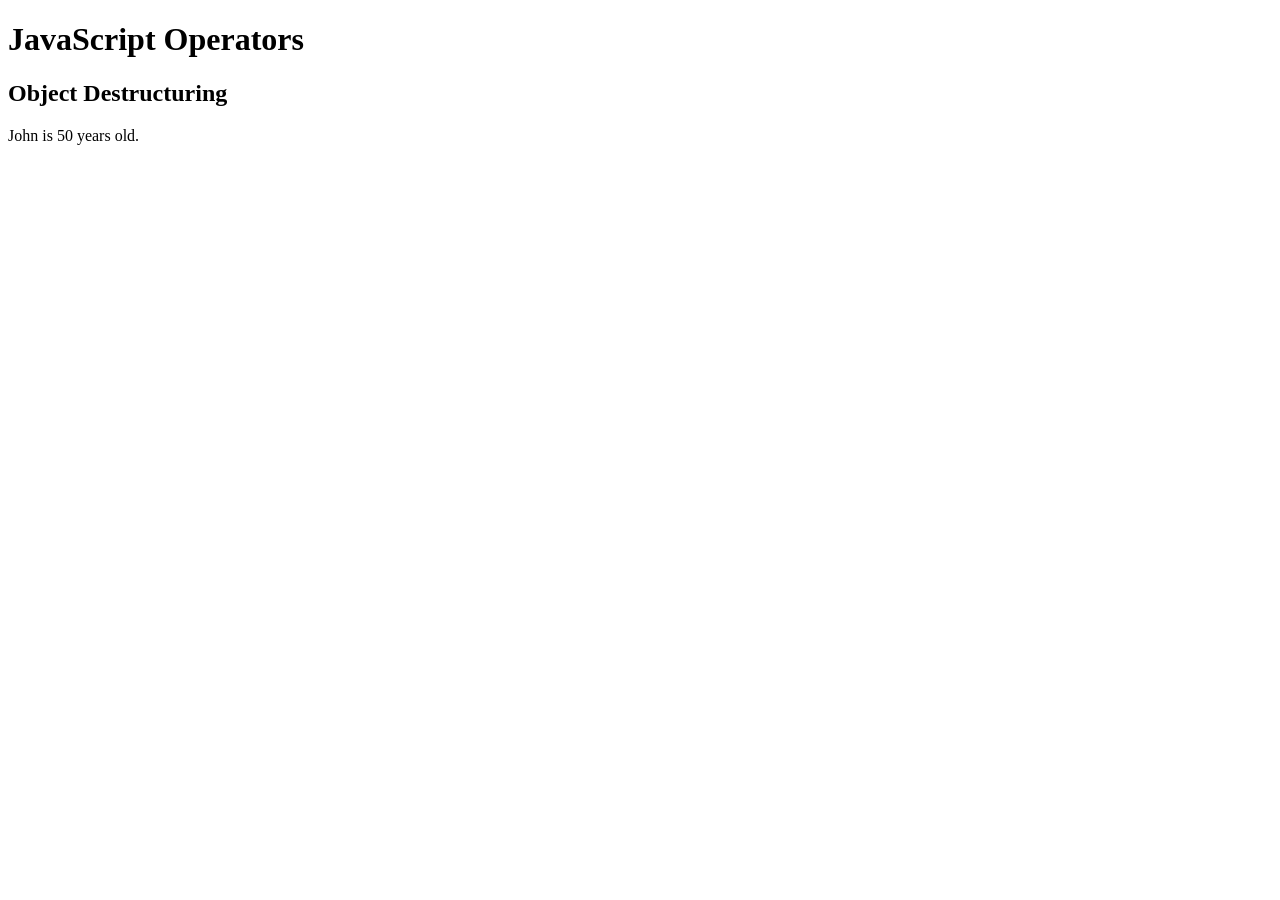
<file: html index/destructuring.html>
<!DOCTYPE html>
<html>
<body>
<h1>JavaScript Operators</h1>
<h2>Object Destructuring</h2>

<p id="demo"></p>

<script>
// Create an Object
const person = {
  firstName: "John",
  lastName: "Doe",
  age: 50,
  eyeColor: "blue"
};

// Destructuring Assignment
let { firstName, age } = person;

// Display Data
document.getElementById("demo").innerHTML =
firstName + " is " + age + " years old.";
</script>

</body>
</html>
</file>
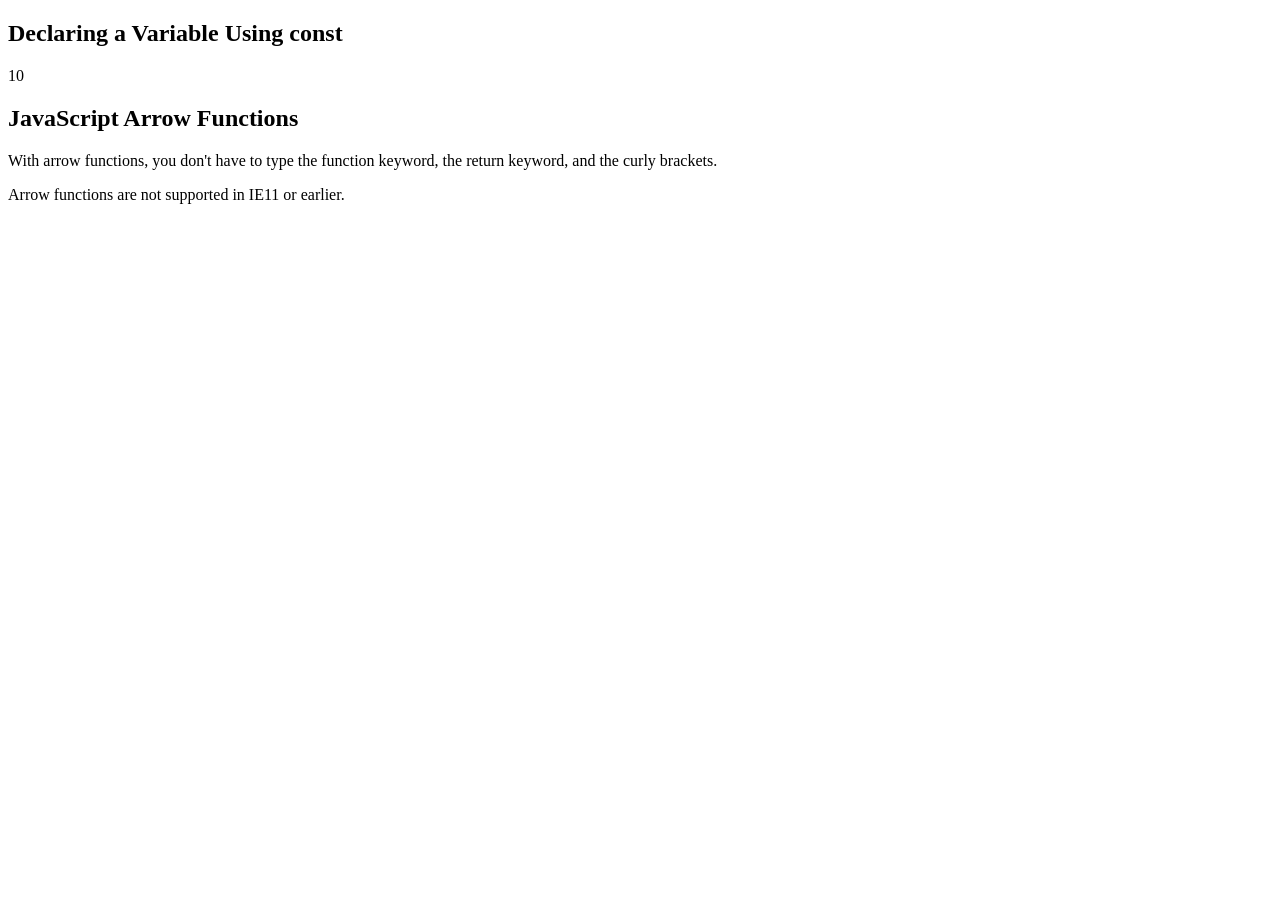
<file: html index/javascript.html>
<!DOCTYPE html>
<html>
<body>

<h2>Declaring a Variable Using const</h2>

<p id="demo"></p>
<h2>JavaScript Arrow Functions</h2>

<p>With arrow functions, you don't have to type the function keyword, the return keyword, and the curly brackets.</p>

<p>Arrow functions are not supported in IE11 or earlier.</p>

<p id="demo1"></p>

<script>
var  x = 10;
// Here x is 10
{  
  const x = 2;
  // Here x is 2
}
// Here x is 10
document.getElementById("demo").innerHTML = x;

</script>

<script>
const x = (x, y) => x * y;
document.getElementById("demo").innerHTML = x(5, 5);
</script>

</body>
</html>
</file>
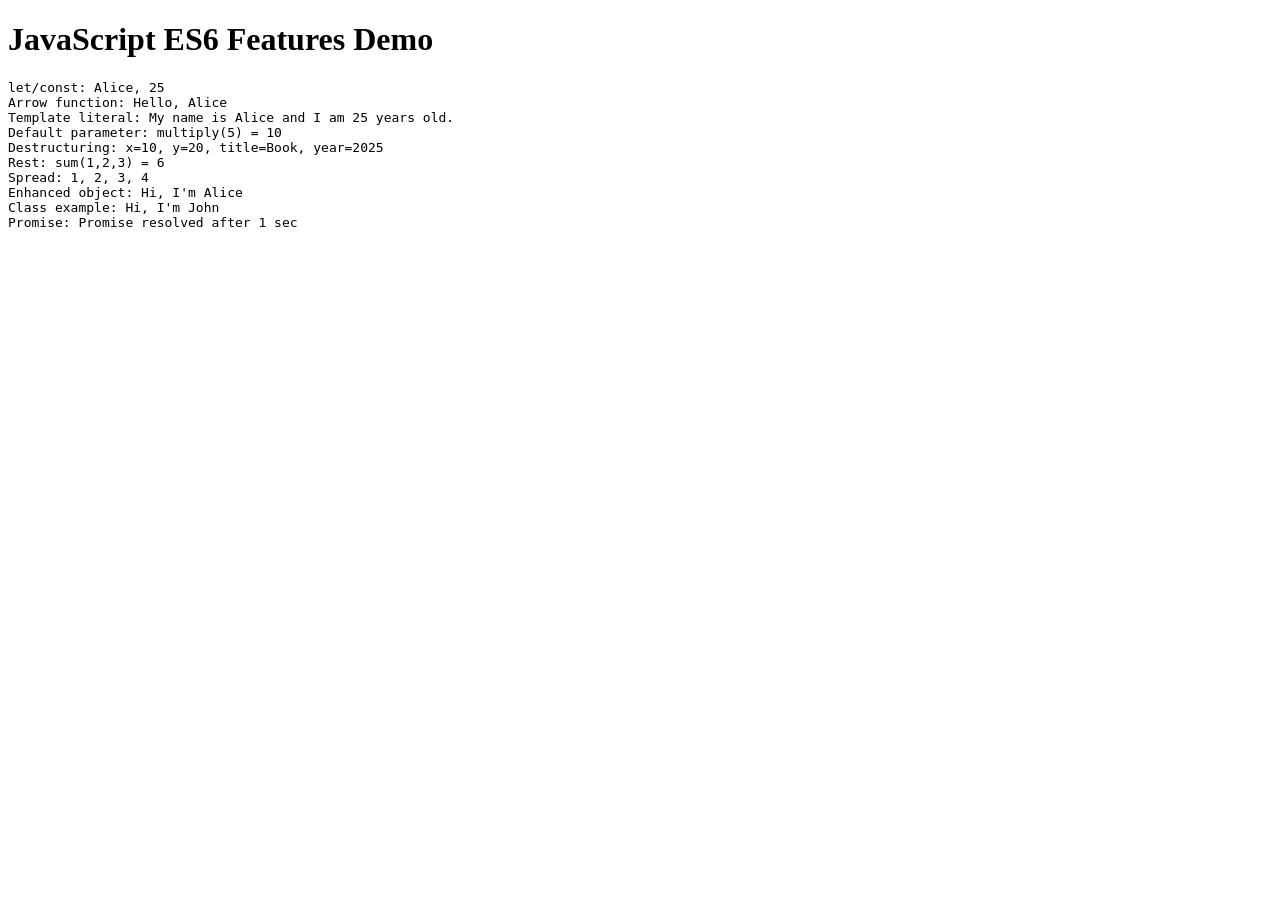
<file: html index/test.html>
<!DOCTYPE html>
<html lang="en">
<head>
  <meta charset="UTF-8" />
  <title>ES6 Features Example</title>
</head>
<body>
  <h1>JavaScript ES6 Features Demo</h1>
  <pre id="output"></pre>

  <script type="module">
    const output = document.getElementById("output");

    function log(text) {
      output.textContent += text + "\n";
    }

    // 1. let and const
    let name = "Alice";
    const age = 25;
    log("let/const: " + name + ", " + age);

    // 2. Arrow Functions
    const greet = (n) => `Hello, ${n}`;
    log("Arrow function: " + greet(name));

    // 3. Template Literals
    const message = `My name is ${name} and I am ${age} years old.`;
    log("Template literal: " + message);

    // 4. Default Parameters
    function multiply(a, b = 2) {
      return a * b;
    }
    log("Default parameter: multiply(5) = " + multiply(5));

    // 5. Destructuring
    const [x, y] = [10, 20];
    const { title, year } = { title: "Book", year: 2025 };
    log(`Destructuring: x=${x}, y=${y}, title=${title}, year=${year}`);

    // 6. Rest and Spread
    function sum(...nums) {
      return nums.reduce((a, b) => a + b, 0);
    }
    const arr1 = [1, 2];
    const arr2 = [...arr1, 3, 4];
    log("Rest: sum(1,2,3) = " + sum(1, 2, 3));
    log("Spread: " + arr2.join(", "));

    // 7. Enhanced Object Literals
    const user = {
      name,
      age,
      greet() {
        return `Hi, I'm ${this.name}`;
      }
    };
    log("Enhanced object: " + user.greet());

    // 8. Classes
    class Person {
      constructor(name) {
        this.name = name;
      }
      speak() {
        return `Hi, I'm ${this.name}`;
      }
    }
    const person = new Person("John");
    log("Class example: " + person.speak());

    // 9. Promises
    const loadData = () =>
      new Promise((resolve) => {
        setTimeout(() => resolve("Promise resolved after 1 sec"), 1000);
      });

    loadData().then((data) => log("Promise: " + data));

    // 10. Module Imports — Demonstrated inside <script type="module">
    // You could separate logic to external .js files and import with `import`
  </script>
</body>
</html>
</file>
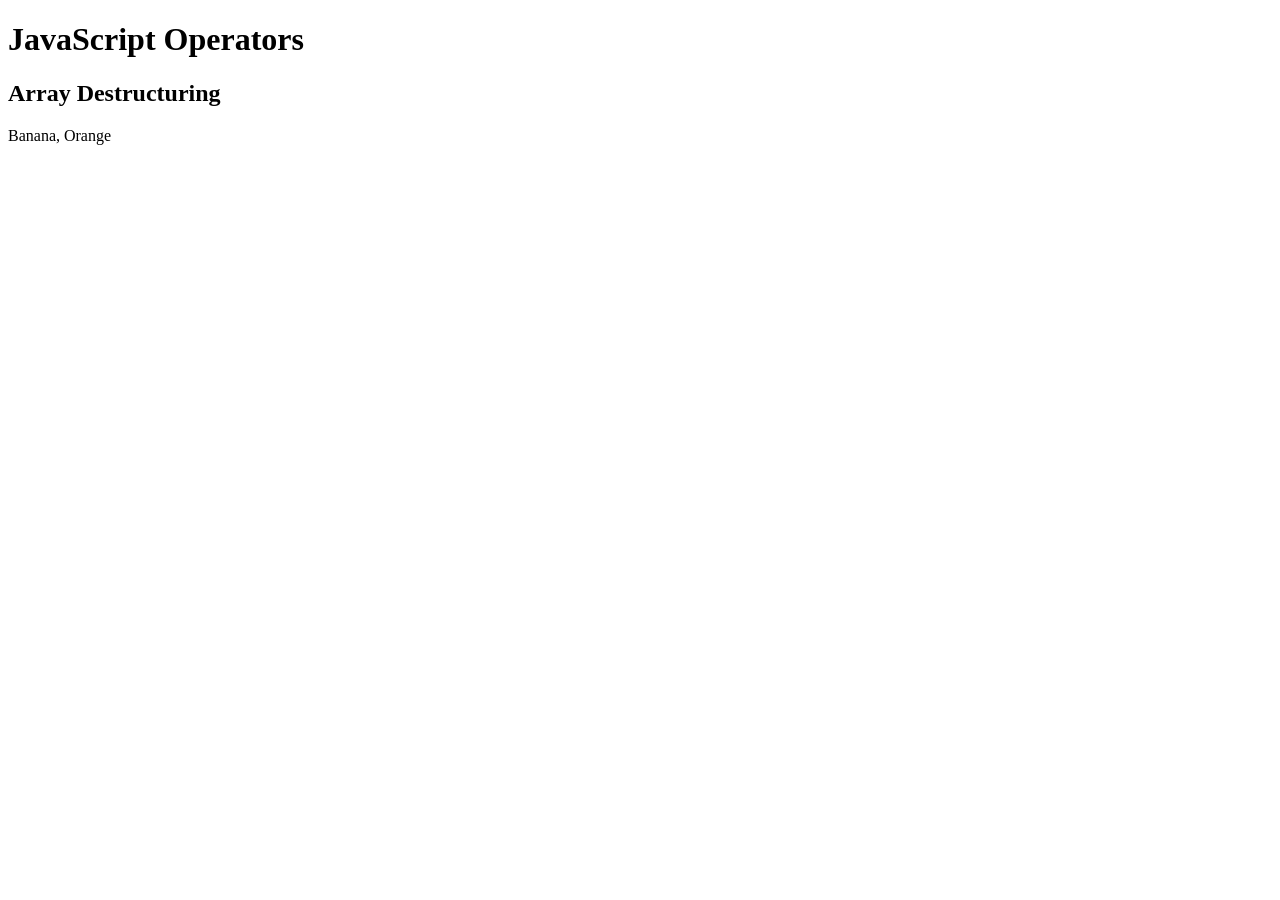
<file: html index/javascript/Array Destructuring.html>
<!DOCTYPE html>
<html>
<body>
<h1>JavaScript Operators</h1>
<h2>Array Destructuring</h2>

<p id="demo"></p>

<script>
// Create an Array
const fruits = ["Banana", "Orange", "Apple", "Mango"];

// Destructuring
let [fruit1, fruit2] = fruits;

// Display Primitive Data
document.getElementById("demo").innerHTML = fruit1 + ", " + fruit2;
</script>

</body>
</html>
</file>
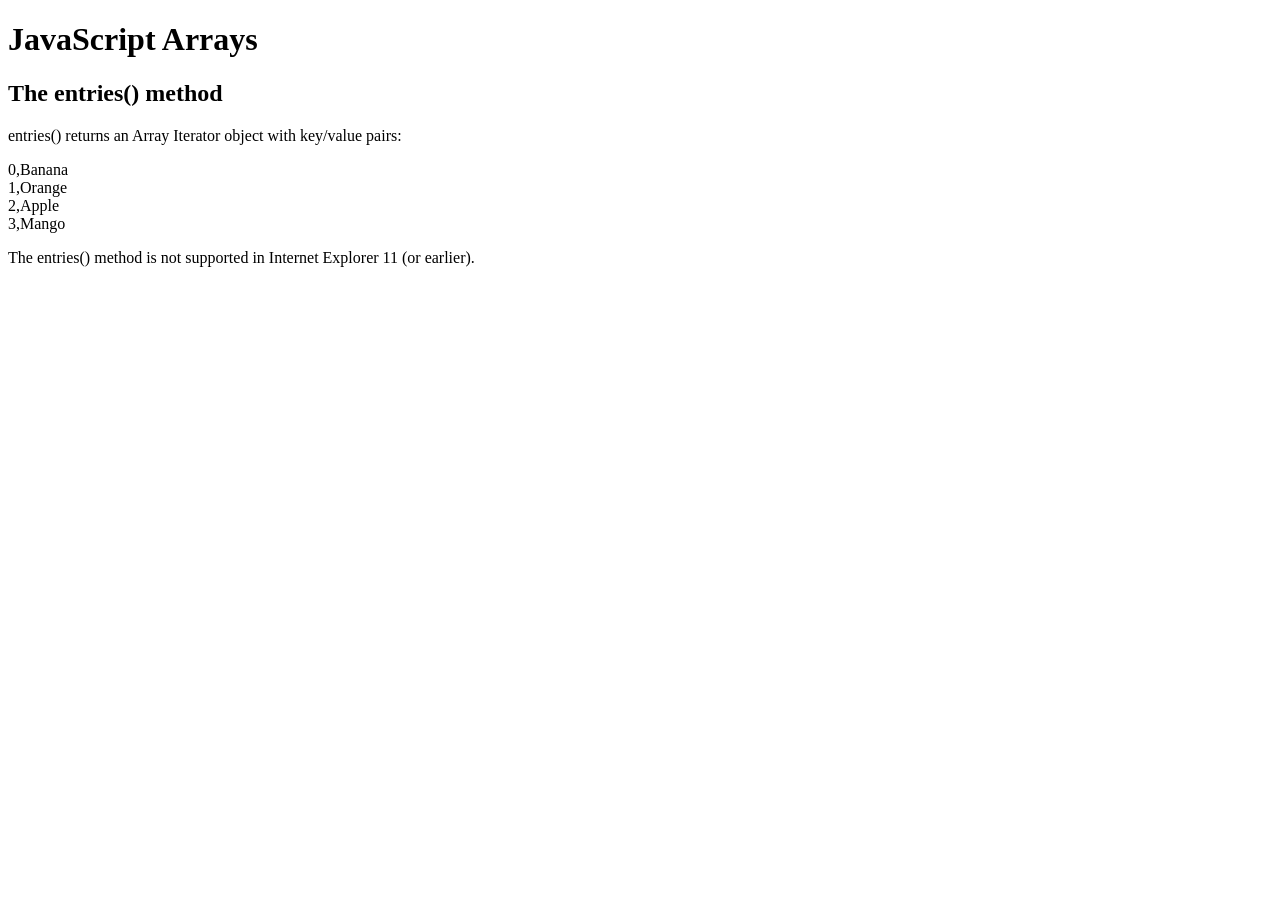
<file: html index/javascript/array entries.html>
<!DOCTYPE html>
<html>
<body>

<h1>JavaScript Arrays</h1>
<h2>The entries() method</h2>

<p>entries() returns an Array Iterator object with key/value pairs:</p>

<p id="demo"></p>

<script>
const fruits = ["Banana", "Orange", "Apple", "Mango"];
const f = fruits.entries();

for (let x of f) {
  document.getElementById("demo").innerHTML += x + "<br>";
}
</script>

<p>The entries() method is not supported in Internet Explorer 11 (or earlier).</p>

</body>
</html>
</file>
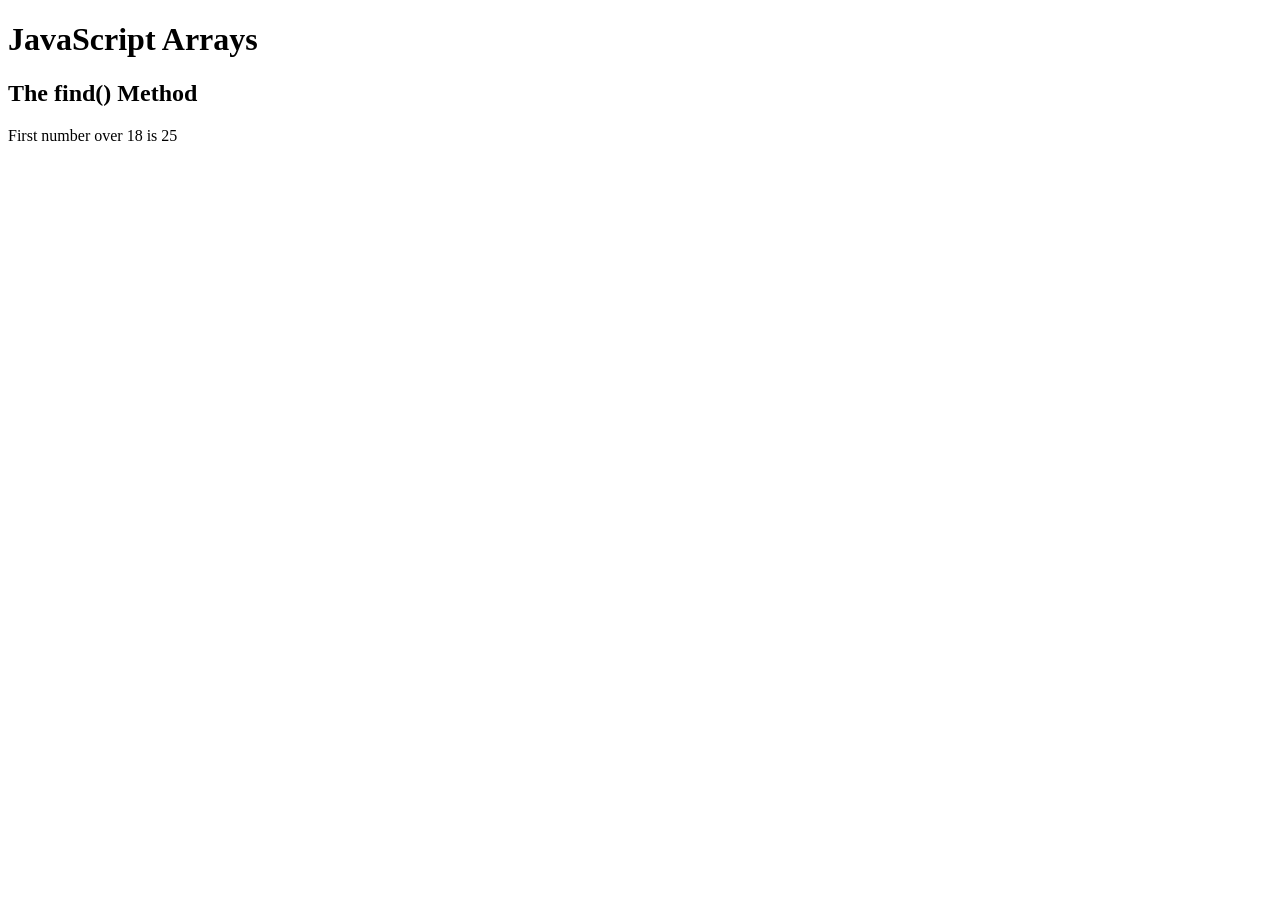
<file: html index/javascript/array find.html>
<!DOCTYPE html>
<html>
<body>
<h1>JavaScript Arrays</h1>
<h2>The find() Method</h2>

<p id="demo"></p>

<script>
const numbers = [4, 9, 16, 25, 29];
let first = numbers.find(myFunction);

document.getElementById("demo").innerHTML = "First number over 18 is " + first;

function myFunction(value, index, array) {
  return value > 18;
}
</script>

</body>
</html>
</file>
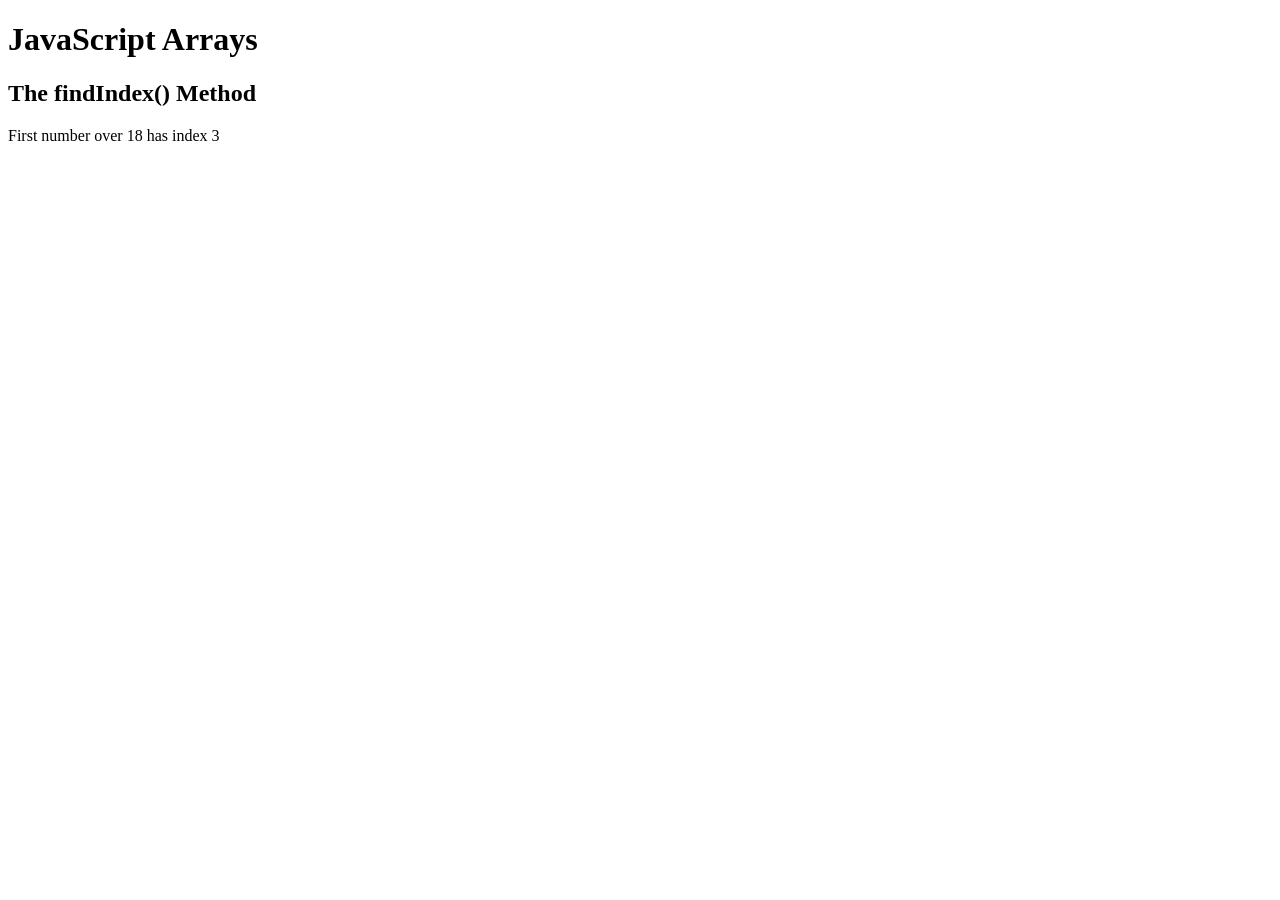
<file: html index/javascript/array findindex.html>
<!DOCTYPE html>
<html>
<body>

    
<h1>JavaScript Arrays</h1>
<h2>The findIndex() Method</h2>

<p id="demo"></p>

<script>
const numbers = [4, 9, 16, 25, 29];

document.getElementById("demo").innerHTML = "First number over 18 has index " + numbers.findIndex(myFunction);

function myFunction(value, index, array) {
  return value > 18;
}
</script>

</body>
</html>
</file>
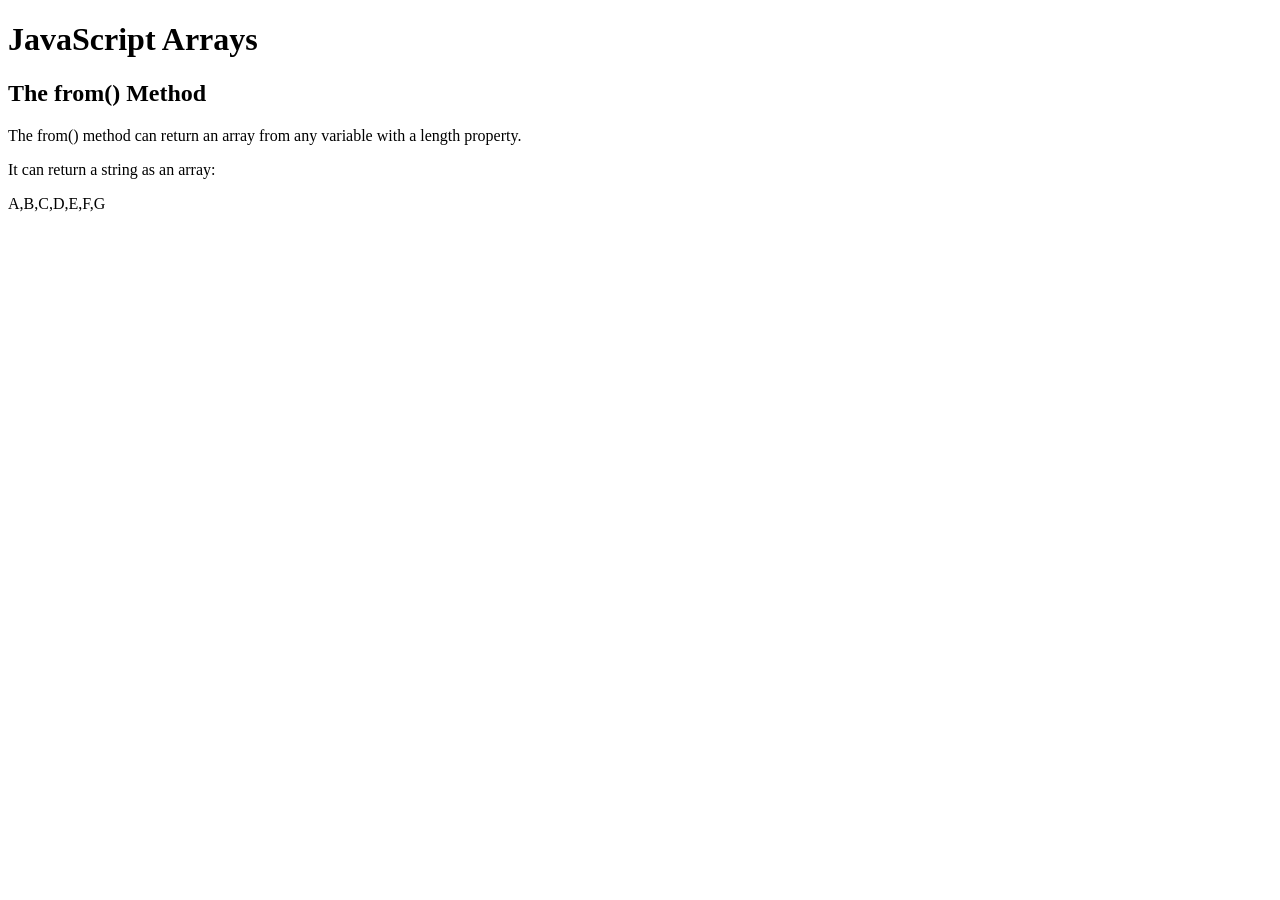
<file: html index/javascript/array form.html>
<!DOCTYPE html>
<html>
<body>
<h1>JavaScript Arrays</h1>
<h2>The from() Method</h2>

<p>The from() method can return an array from any variable with a length property.</p>
<p>It can return a string as an array:</p>
<p id="demo"></p>

<script>
let text = "ABCDEFG";
const myArr = Array.from(text);
document.getElementById("demo").innerHTML = myArr;
</script>

</body>
</html>
</file>
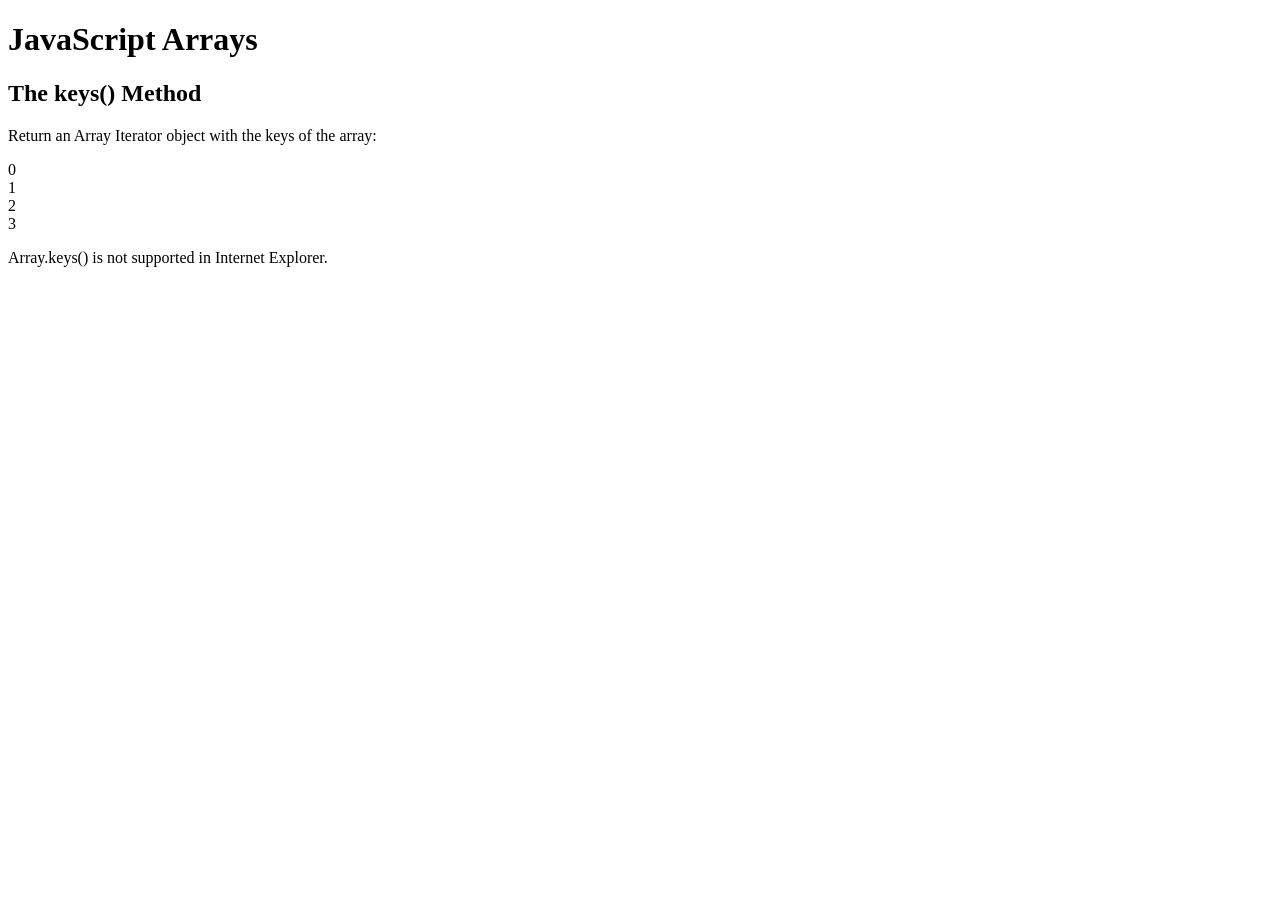
<file: html index/javascript/arraykey.html>
<!DOCTYPE html>
<html>
<body>
<h1>JavaScript Arrays</h1>
<h2>The keys() Method</h2>

<p>Return an Array Iterator object with the keys of the array:</p>

<p id="demo"></p>

<script>
const fruits = ["Banana", "Orange", "Apple", "Mango"];
const keys = fruits.keys();

let text = "";
for (let x of keys) {
  text += x + "<br>";
}

document.getElementById("demo").innerHTML = text;
</script>

<p>Array.keys() is not supported in Internet Explorer.</p>

</body>
</html>
</file>
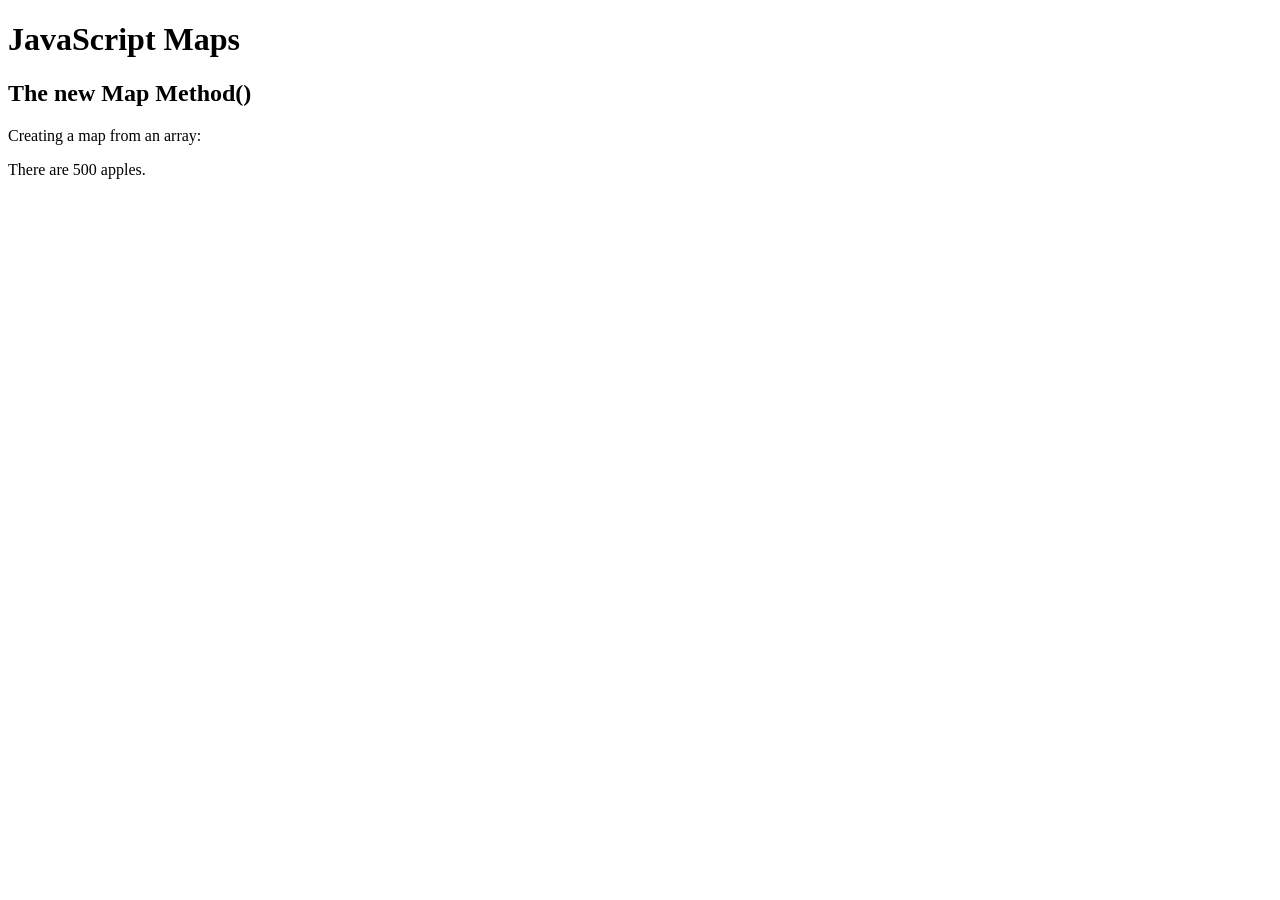
<file: html index/javascript/map.html>
<!DOCTYPE html>
<html>
<body>
<h1>JavaScript Maps</h1>
<h2>The new Map Method()</h2>

<p>Creating a map from an array:</p>

<p id="demo"></p>

<script>
// Create a Map
const fruits = new Map([
  ["apples", 500],
  ["bananas", 300],
  ["oranges", 200]
]);

let numb = fruits.get("apples");
document.getElementById("demo").innerHTML = "There are " + numb + " apples.";
</script>

</body>
</html>
</file>
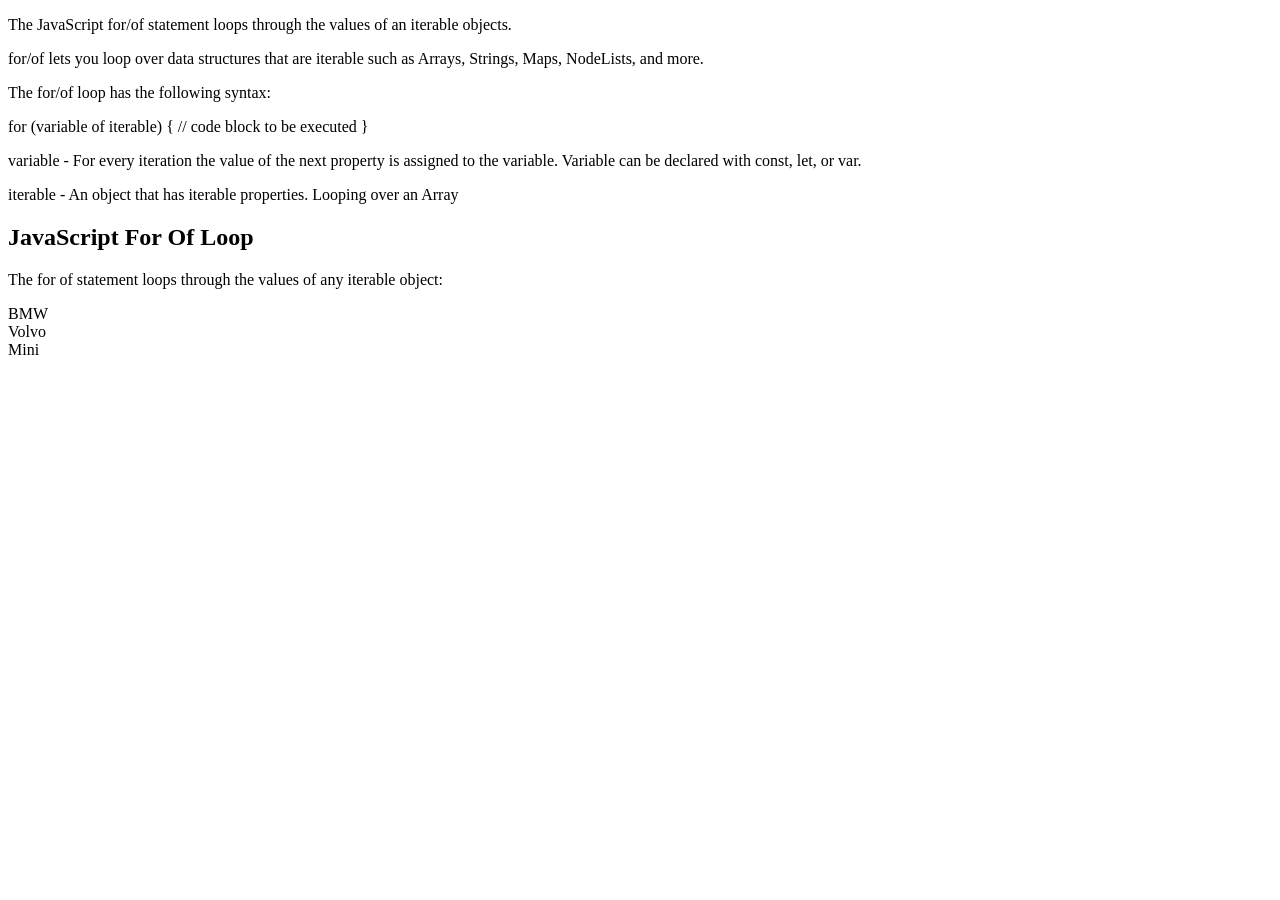
<file: html index/javascript/Of Loop.html>
<!DOCTYPE html>
<html>
<body>
<p> The JavaScript for/of statement loops through the values of an iterable objects.</p>

<p>for/of lets you loop over data structures that are iterable such as Arrays, Strings, Maps, NodeLists, and more.</p>

<p>The for/of loop has the following syntax:</p>

<p>for (variable of iterable) {
  // code block to be executed
}</p>
<p>variable - For every iteration the value of the next property is assigned to the variable. Variable can be declared with const, let, or var.</p>

iterable - An object that has iterable properties.

Looping over an Array
</p>


<h2>JavaScript For Of Loop</h2>
<p>The for of statement loops through the values of any iterable object:</p>

<p id="demo"></p>

<script>
const cars = ["BMW", "Volvo", "Mini"];

let text = "";
for (let x of cars) {
  text += x + "<br>";
}

document.getElementById("demo").innerHTML = text;
</script>

</body>
</html>
</file>
